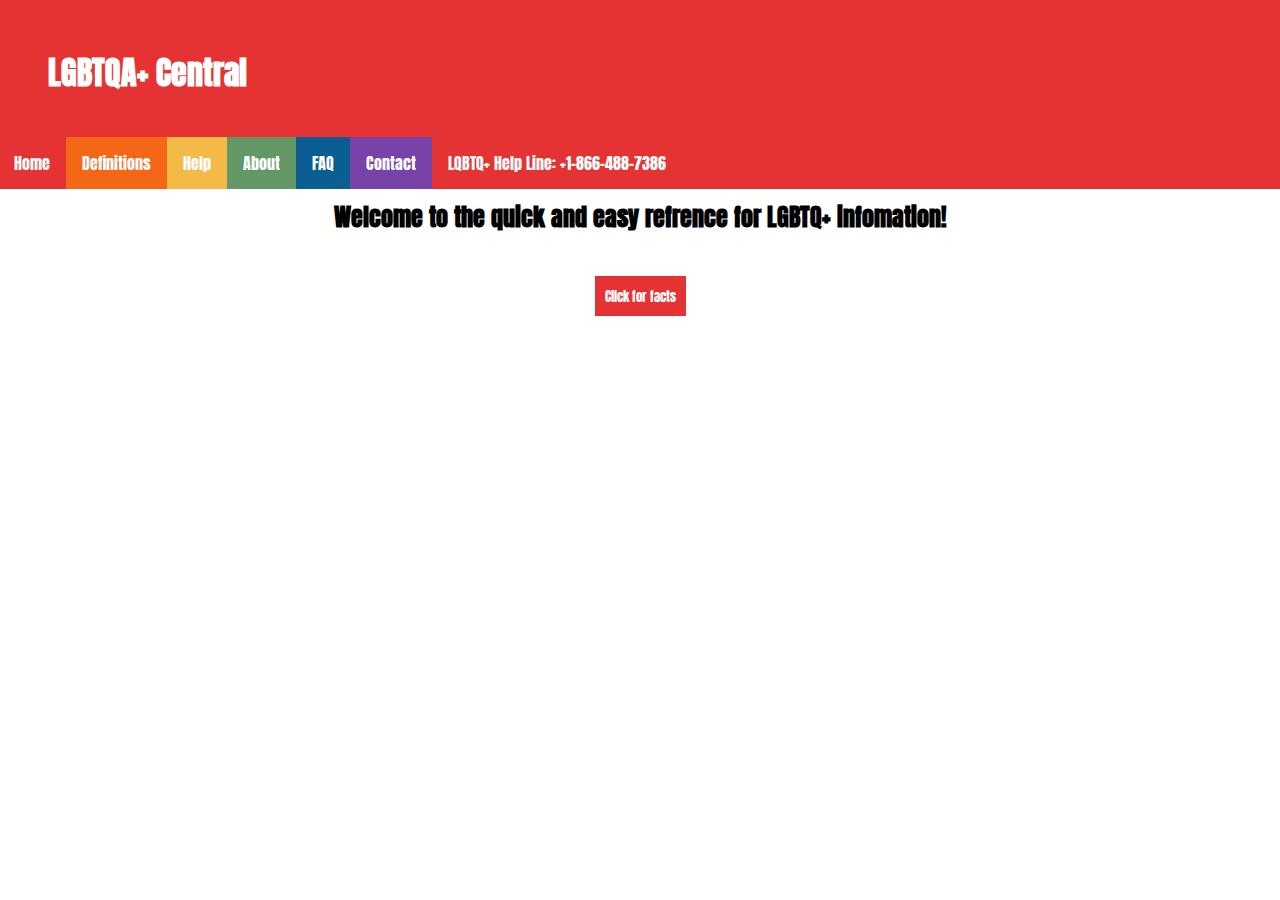
<file: index.html>
<!DOCTYPE html>
<html>
  <head>
    <meta charset="utf-8">
    <meta name="viewport" content="width=device-width">
    <title>repl.it</title>
    <link href="style.css" rel="stylesheet" type="text/css" />
    <link rel="stylesheet" href="https://fonts.googleapis.com/css?family=Anton">
  </head>

  <body>
    
    <div class="headerBannar">
      <h1 class="name">LGBTQA+ Central</h1>

      <ul id="red">
        <li><a id="red" href="index.html">Home</a></li>
        <li><a id="orange" href="def.html">Definitions</a></li>
        <li ><a id="yellow" href="help.html">Help</a></li>
        <li><a id="green" href="about.html">About</a></li>
        <li><a id="blue" href="faq.html">FAQ</a></li>
        <li><a id="purple" href="contact.html">Contact</a></li>
        <li><a id="red" href="https://www.thetrevorproject.org/">LQBTQ+ Help Line: +1-866-488-7386</a></li>
      </ul>
    </div>
    
    <div>
      <h2 id="center">Welcome to the quick and easy refrence for LGBTQ+ infomation!</h2>
      <h1 id="center">
      
      <button id="factButton">Click for facts</button>
      <p id="factOutput"></p>
      </h1>
    </div>
    
    

    <script src="script.js"></script>
  </body>
</html>
</file>
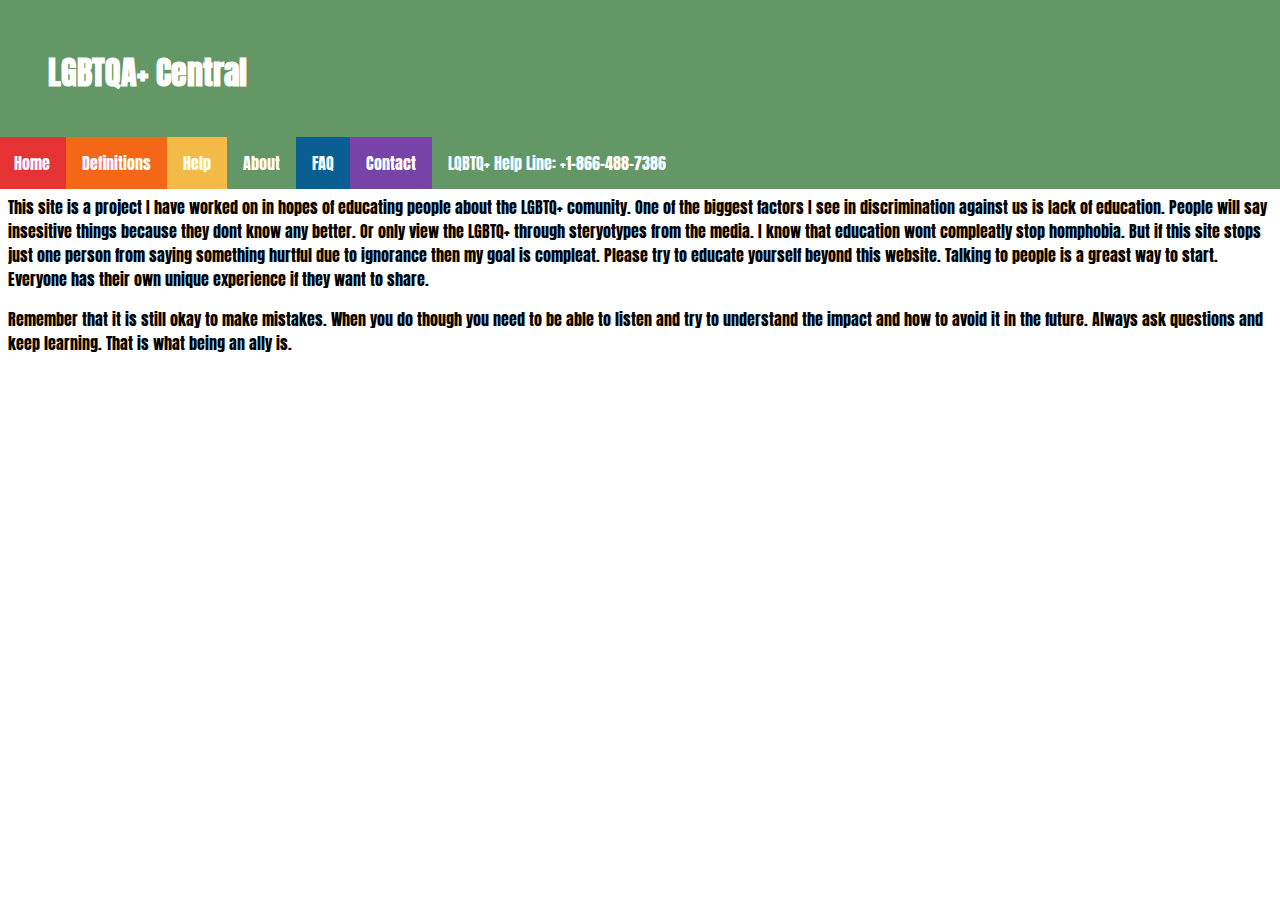
<file: about.html>
<!DOCTYPE html>
<html>
  <head>
    <meta charset="utf-8">
    <meta name="viewport" content="width=device-width">
    <title>repl.it</title>
    <link href="style.css" rel="stylesheet" type="text/css" />
    <link rel="stylesheet" href="https://fonts.googleapis.com/css?family=Anton">
  </head>

  <body>

    <div class="headerBannar">
      <h1 class="name" id="green">LGBTQA+ Central</h1>

      <ul id="green">
        <li><a id="red" href="index.html">Home</a></li>
        <li><a id="orange" href="def.html">Definitions</a></li>
        <li ><a id="yellow" href="help.html">Help</a></li>
        <li><a id="green" href="about.html">About</a></li>
        <li><a id="blue" href="faq.html">FAQ</a></li>
        <li><a id="purple" href="contact.html">Contact</a></li>
        <li><a id="green" href="https://www.thetrevorproject.org/">LQBTQ+ Help Line: +1-866-488-7386</a></li>
      </ul>
    </div>

    <p>This site is a project I have worked on in hopes of educating people about the LGBTQ+ comunity. One of the biggest factors I see in discrimination against us is lack of education. People will say insesitive things because they dont know any better. Or only view the LGBTQ+ through steryotypes from the media. I know that education wont compleatly stop homphobia. But if this site stops just one person from saying something hurtful due to ignorance then my goal is compleat. Please try to educate yourself beyond this website. Talking to people is a greast way to start. Everyone has their own unique experience if they want to share. </p>

    <p> Remember that it is still okay to make mistakes. When you do though you need to be able to listen and try to understand the impact and how to avoid it in the future. Always ask questions and keep learning. That is what being an ally is.

    
  </body>
</html>
</file>
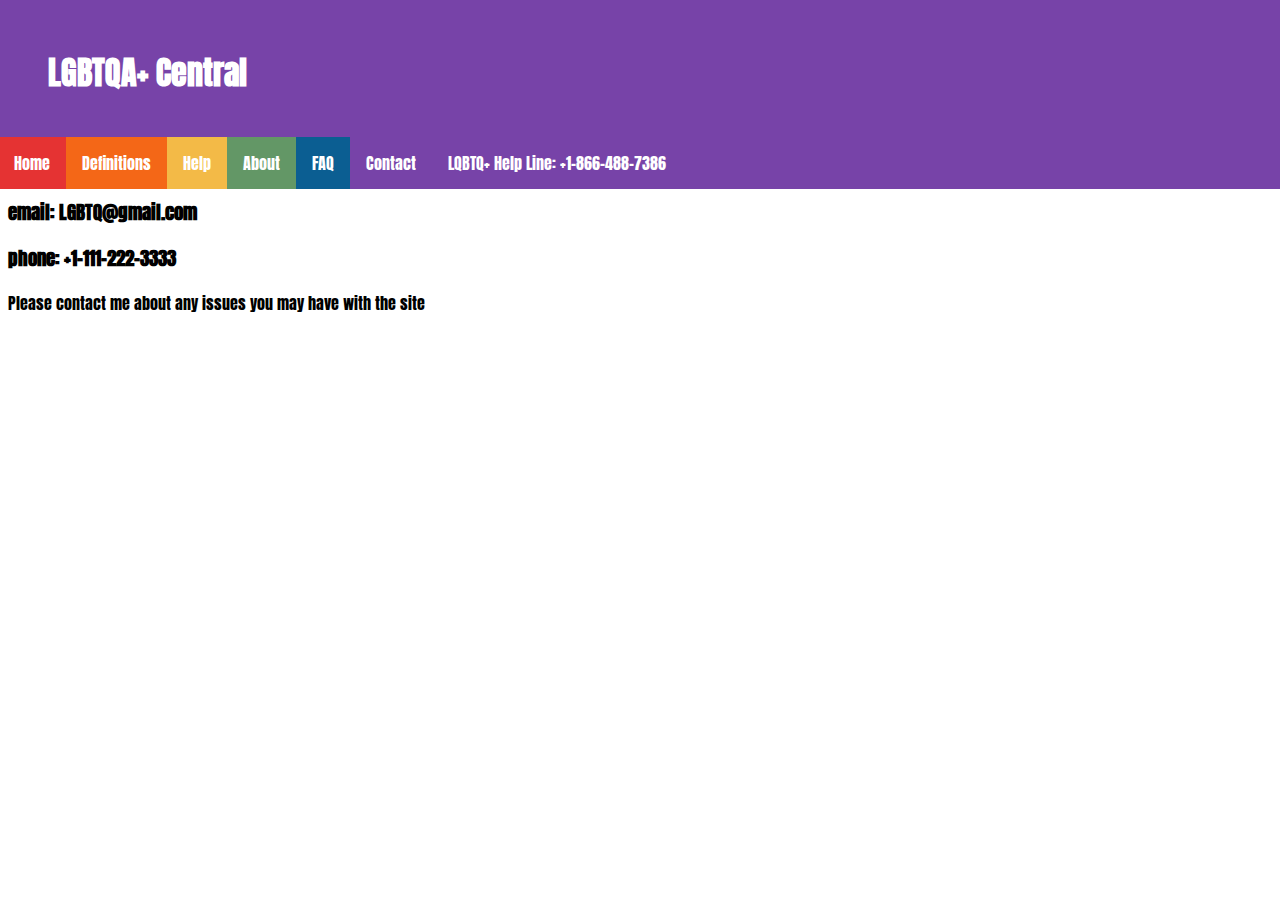
<file: contact.html>
<!DOCTYPE html>
<html>
  <head>
    <meta charset="utf-8">
    <meta name="viewport" content="width=device-width">
    <title>repl.it</title>
    <link href="style.css" rel="stylesheet" type="text/css" />
    <link rel="stylesheet" href="https://fonts.googleapis.com/css?family=Anton">
  </head>

  <body>

    <div class="headerBannar">
      <h1 class="name" id="purple">LGBTQA+ Central</h1>

      <ul id="purple">
        <li><a id="red" href="index.html">Home</a></li>
        <li><a id="orange" href="def.html">Definitions</a></li>
        <li ><a id="yellow" href="help.html">Help</a></li>
        <li><a id="green" href="about.html">About</a></li>
        <li><a id="blue" href="faq.html">FAQ</a></li>
        <li><a id="purple" href="contact.html">Contact</a></li>
        <li><a id="purle" href="https://www.thetrevorproject.org/">LQBTQ+ Help Line: +1-866-488-7386</a></li>
      </ul>
    </div>

    <h3>email: LGBTQ@gmail.com</h3>
    <h3>phone: +1-111-222-3333</h3>
    <p>Please contact me about any issues you may have with the site</p>
    
  </body>
</html>
</file>
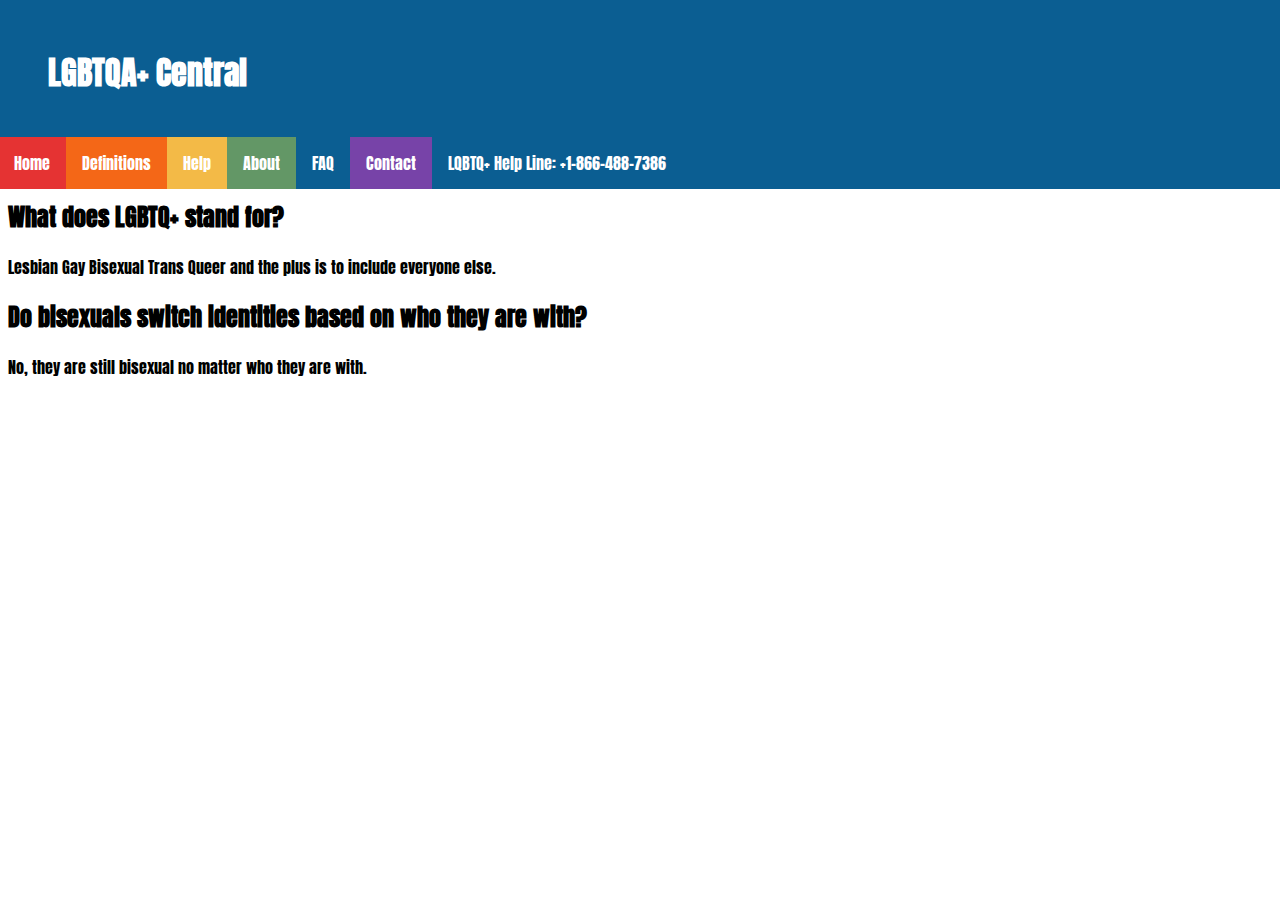
<file: faq.html>
<!DOCTYPE html>
<html>
  <head>
    <meta charset="utf-8">
    <meta name="viewport" content="width=device-width">
    <title>repl.it</title>
    <link href="style.css" rel="stylesheet" type="text/css" />
    <link rel="stylesheet" href="https://fonts.googleapis.com/css?family=Anton">
  </head>

  <body>

    <div class="headerBannar">
      <h1 class="name" id="blue">LGBTQA+ Central</h1>

      <ul id="blue">
        <li><a id="red" href="index.html">Home</a></li>
        <li><a id="orange" href="def.html">Definitions</a></li>
        <li ><a id="yellow" href="help.html">Help</a></li>
        <li><a id="green" href="about.html">About</a></li>
        <li><a id="blue" href="faq.html">FAQ</a></li>
        <li><a id="purple" href="contact.html">Contact</a></li>
        <li><a id="blue" href="https://www.thetrevorproject.org/">LQBTQ+ Help Line: +1-866-488-7386</a></li>
      </ul>
    </div>

    <h2>What does LGBTQ+ stand for?</h2>
    <p>Lesbian Gay Bisexual Trans Queer and the plus is to include everyone else.</p>

    <h2>Do bisexuals switch identities based on who they are with?</h2>
    <p>No, they are still bisexual no matter who they are with.</p> 

    
  </body>
</html>
</file>
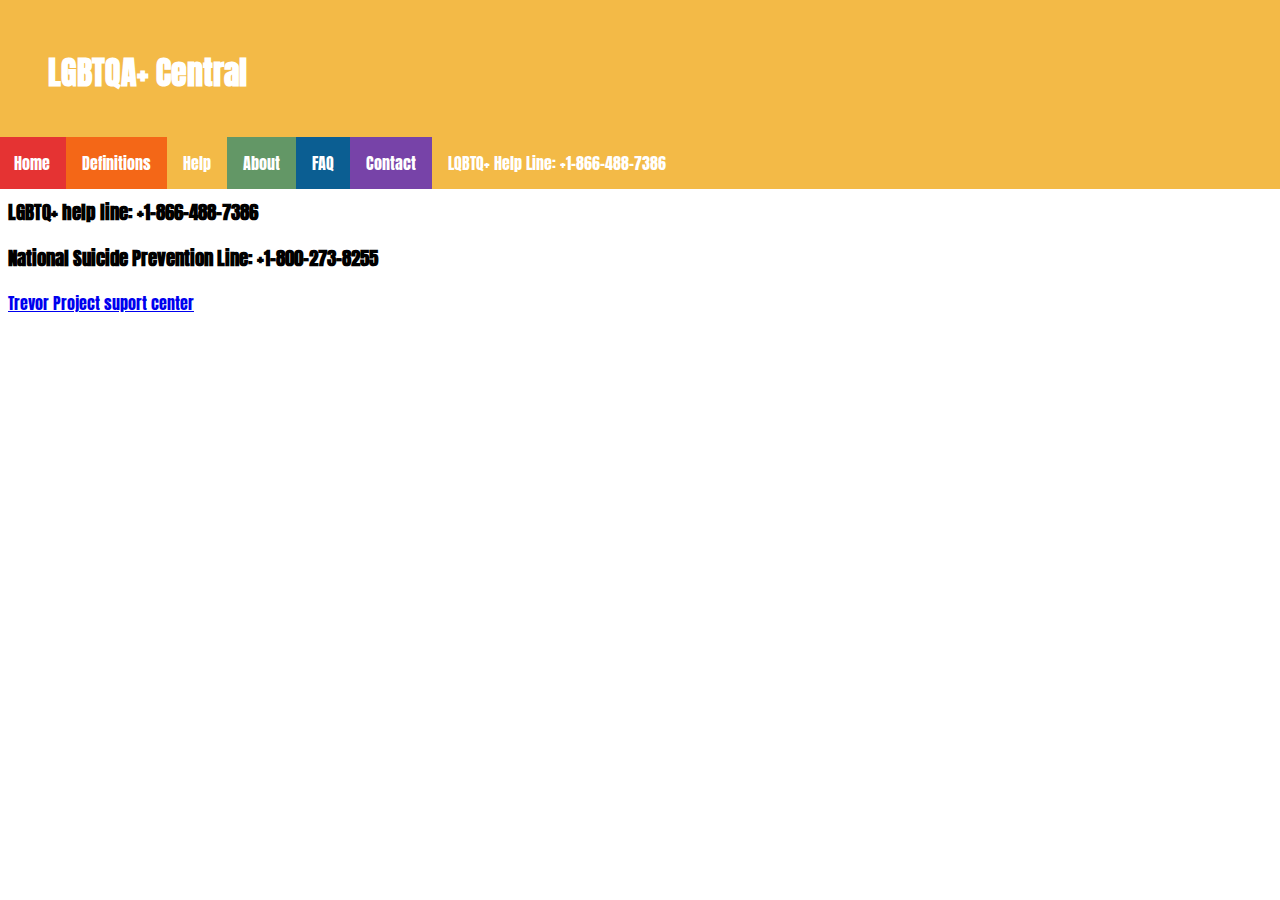
<file: help.html>
<!DOCTYPE html>
<html>
  <head>
    <meta charset="utf-8">
    <meta name="viewport" content="width=device-width">
    <title>repl.it</title>
    <link href="style.css" rel="stylesheet" type="text/css" />
    <link rel="stylesheet" href="https://fonts.googleapis.com/css?family=Anton">
  </head>

  <body>

    <div class="headerBannar">
      <h1 class="name" id="yellow">LGBTQA+ Central</h1>

      <ul id="yellow">
        <li><a id="red" href="index.html">Home</a></li>
        <li><a id="orange" href="def.html">Definitions</a></li>
        <li ><a id="yellow" href="help.html">Help</a></li>
        <li><a id="green" href="about.html">About</a></li>
        <li><a id="blue" href="faq.html">FAQ</a></li>
        <li><a id="purple" href="contact.html">Contact</a></li>
        <li><a id="yellow" href="https://www.thetrevorproject.org/">LQBTQ+ Help Line: +1-866-488-7386</a></li>
      </ul>
    </div>

    <h3>LGBTQ+ help line: +1-866-488-7386</h3>
    <h3>National Suicide Prevention Line: +1-800-273-8255</h3>
    <a href="https://www.thetrevorproject.org/resources/trevor-support-center/">Trevor Project suport center</a>

    
  </body>
</html>
</file>
<file: style.css>
*{
  font-family: Anton;
}



/*Header styling*/

.name {
  background-color: #E53333;
  padding: 50px;
  margin: -10px;
}

.headerBannar {
  margin-top: 0px;
  font-family: Anton;
  color: white;
} 


/*nav bar*/

ul {
  list-style-type: none;
  margin: -10px;
  padding: 0;
  overflow: hidden;
  background-color: #E53333;
}


li {
  float: left;
}

li a {
  display: block;
  color: white;
  text-align: center;
  padding: 14px 16px;
  text-decoration: none;
}

/* Change the link color to #111 (black) on hover */
li a:hover {
  background-color: #E53333;
}

#red {
  background-color: #E53333;
}

#orange {
  background-color: #F46717;
}

#yellow {
  background-color: #F3BA47;
}

#green {
  background-color: #639766;
}

#blue {
  background-color: #0B5E92;
}

#purple {
  background-color: #7743A8;
}


/*Fact generator*/


#factButton {
  border: none;
  background-color: #E53333;
  padding: 10px;
  margin-top: 20px;
  color: white;
} 

#center {
  text-align: center;
}


#defHead {
  color: #F46717; 
}

.flags {
  width: 290px;
  height: auto;
}
</file>
